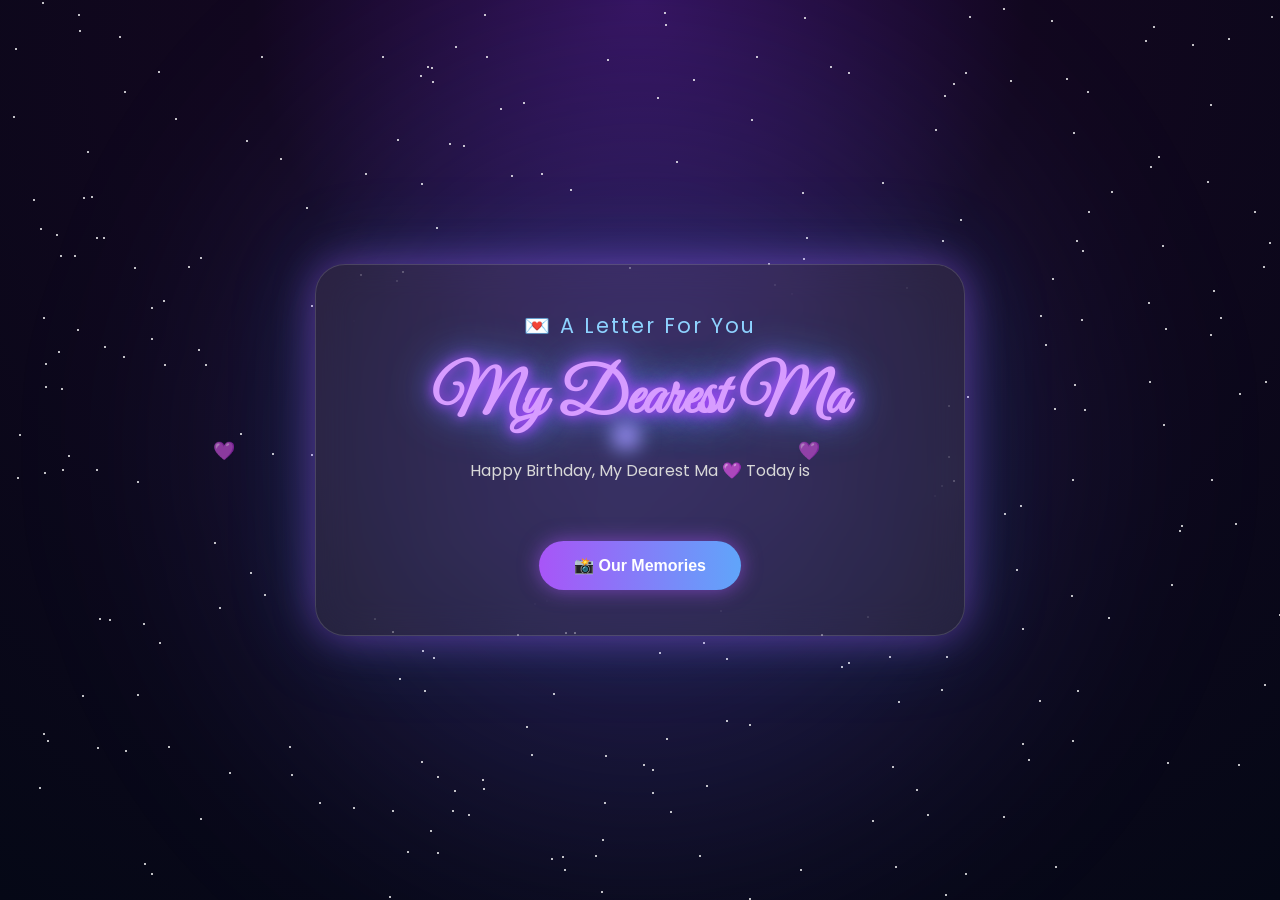
<file: letter.html>
<!DOCTYPE html>
<html lang="en">
<head>
<meta charset="UTF-8">
<meta name="viewport" content="width=device-width, initial-scale=1.0">

<title>Letter 💜</title>

<link rel="preconnect" href="https://fonts.googleapis.com">
<link rel="preconnect" href="https://fonts.gstatic.com" crossorigin>

<link href="https://fonts.googleapis.com/css2?family=Great+Vibes&family=Poppins:wght@300;400;600&display=swap" rel="stylesheet">

<link rel="stylesheet" href="css/main.css">
<link rel="stylesheet" href="css/animations.css">
</head>

<body>

<div id="stars"></div>
<div id="shooting-stars"></div>

<main class="hero">

<div class="glass-card">

<h3>💌 A Letter For You</h3>

<h1>My Dearest Ma</h1>

<p id="letterText">

Coming Soon...

</p>

<button id="nextPage">

 📸 Our Memories

</button>

</div>

</main>

<script src="js/config.js"></script>
<script src="js/app.js"></script>

<div id="cursorGlow"></div>

</body>
</html>
</file>
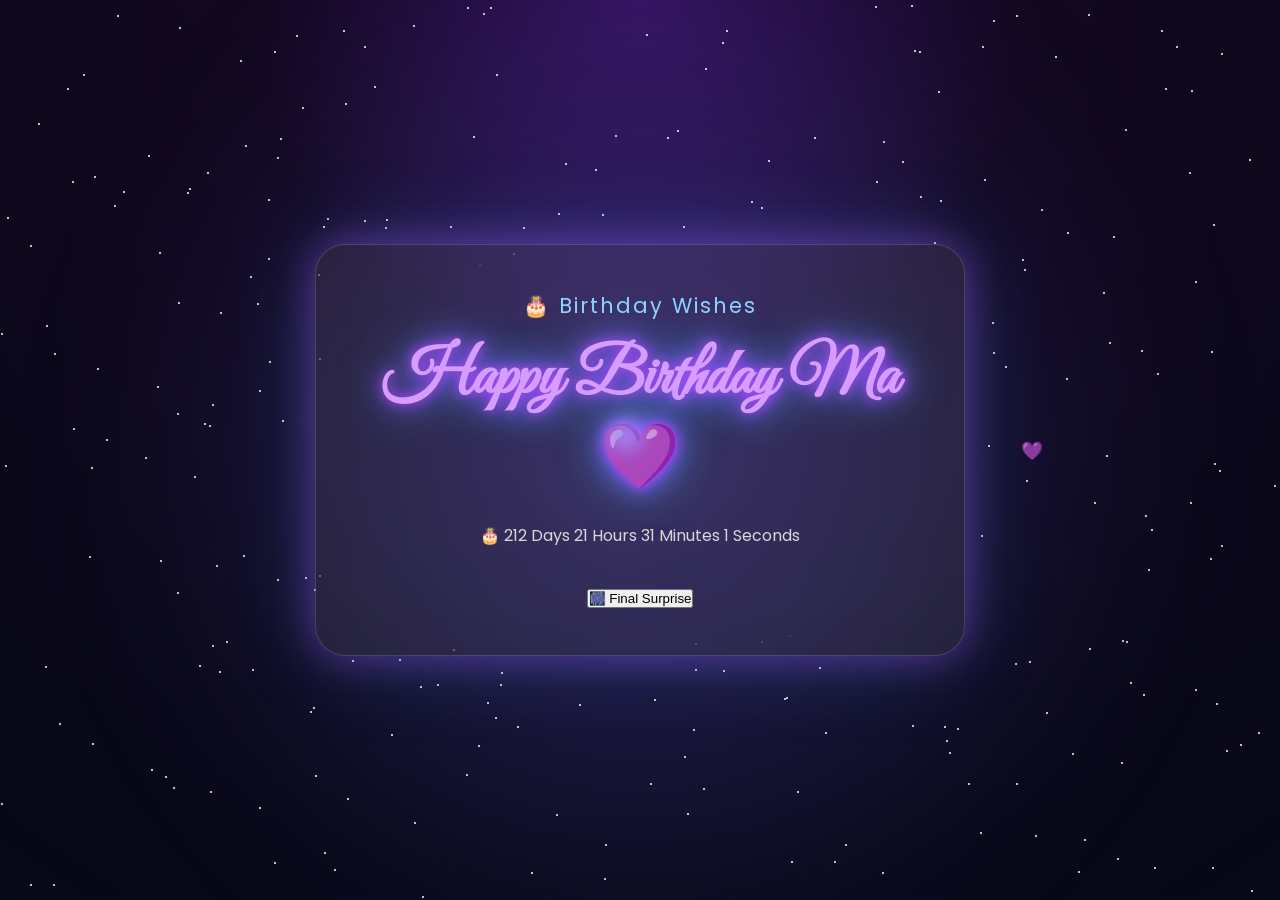
<file: wishes.html>
<!DOCTYPE html>
<html lang="en">

<head>
<meta charset="UTF-8">
<meta name="viewport" content="width=device-width, initial-scale=1.0">

<title>Birthday Wishes 💜</title>

<link rel="preconnect" href="https://fonts.googleapis.com">
<link rel="preconnect" href="https://fonts.gstatic.com" crossorigin>

<link href="https://fonts.googleapis.com/css2?family=Great+Vibes&family=Poppins:wght@300;400;600&display=swap" rel="stylesheet">

<link rel="stylesheet" href="css/main.css">
<link rel="stylesheet" href="css/animations.css">

</head>

<body>

<div id="stars"></div>
<div id="shooting-stars"></div>

<main class="hero">

<div class="glass-card">

<h3>🎂 Birthday Wishes</h3>

<h1>Happy Birthday Ma 💜</h1>

<p id="countdown">
Loading Countdown...
</p>

<button id="finalPage">
🎆 Final Surprise
</button>

</div>

</main>

<script src="js/config.js"></script>
<script src="js/app.js"></script>

<div id="cursorGlow"></div>

</body>

</html>
</file>
<file: css/main.css>
/* ==========================================
   Happy Birthday Ma 💜
   Main Style
========================================== */

*{
    margin:0;
    padding:0;
    box-sizing:border-box;
}

html{
    scroll-behavior:smooth;
}

body{
    font-family:'Poppins',sans-serif;
    color:white;
    overflow-x:hidden;
    min-height:100vh;

    background:
    radial-gradient(circle at top,#34105c 0%,#12071f 35%,#050816 100%);

    display:flex;
    justify-content:center;
    align-items:center;
}

/* ---------- Background ---------- */

#stars,
#shooting-stars{
    position:fixed;
    inset:0;
    pointer-events:none;
}

.hero{
    width:100%;
    min-height:100vh;

    display:flex;
    justify-content:center;
    align-items:center;

    padding:30px;
}

/* ---------- Glass Card ---------- */

.glass-card{

    width:95%;
    max-width:650px;

    text-align:center;

    padding:45px 30px;

    border-radius:30px;

    background:rgba(255,255,255,.08);

    backdrop-filter:blur(18px);

    border:1px solid rgba(255,255,255,.15);

    box-shadow:

    0 0 40px rgba(163,84,255,.45),

    0 0 90px rgba(63,187,255,.18);

}/* ==========================================
   TEXT
========================================== */

.glass-card h3{
    color:#8fd3ff;
    font-size:1.3rem;
    font-weight:400;
    letter-spacing:2px;
}

.glass-card h1{
    margin:18px 0;
    font-family:'Great Vibes',cursive;
    font-size:4rem;
    color:#d79cff;
    text-shadow:
        0 0 12px #b04dff,
        0 0 25px #8b3dff,
        0 0 45px #4db8ff;
}

.glass-card h2{
    color:#ffffff;
    font-size:1.5rem;
    font-weight:500;
    margin-bottom:20px;
}

.glass-card p{
    color:#d8d8d8;
    line-height:1.8;
    font-size:1rem;
    margin-bottom:35px;
}

/* ==========================================
   BUTTON
========================================== */

#openGift{
    padding:16px 38px;
    border:none;
    border-radius:50px;
    cursor:pointer;

    font-size:1rem;
    font-weight:600;

    color:white;

    background:linear-gradient(90deg,#8b3dff,#49bfff);

    box-shadow:
        0 0 20px rgba(139,61,255,.7),
        0 0 40px rgba(73,191,255,.4);

    transition:.35s;
}

#openGift:hover{
    transform:translateY(-4px) scale(1.05);

    box-shadow:
        0 0 25px rgba(139,61,255,.9),
        0 0 60px rgba(73,191,255,.7);
}

/* ==========================================
   MUSIC BUTTON
========================================== */

#musicBtn{

    position:fixed;

    right:20px;

    bottom:20px;

    width:60px;
    height:60px;

    border:none;

    border-radius:50%;

    cursor:pointer;

    color:white;

    font-size:24px;

    background:#8b3dff;

    box-shadow:
        0 0 20px rgba(139,61,255,.8);

    transition:.3s;
}

#musicBtn:hover{

    transform:scale(1.1);

    box-shadow:
        0 0 30px #49bfff;
}/* ==========================================
   RESPONSIVE
========================================== */

@media (max-width:768px){

    .glass-card{
        padding:35px 22px;
        border-radius:24px;
    }

    .glass-card h1{
        font-size:3rem;
    }

    .glass-card h2{
        font-size:1.2rem;
    }

    .glass-card h3{
        font-size:1rem;
    }

    .glass-card p{
        font-size:.95rem;
    }

    #openGift{
        width:100%;
        padding:15px;
    }

}

@media (max-width:480px){

    .glass-card h1{
        font-size:2.4rem;
    }

    .glass-card{
        padding:28px 18px;
    }

    #musicBtn{
        width:55px;
        height:55px;
        font-size:22px;
    }

}

/* ==========================================
   GLOW ANIMATION
========================================== */

.glass-card{

    animation:glow 4s ease-in-out infinite;

}

@keyframes glow{

    0%{
        box-shadow:
        0 0 30px rgba(176,77,255,.45),
        0 0 60px rgba(73,191,255,.15);
    }

    50%{
        box-shadow:
        0 0 45px rgba(176,77,255,.75),
        0 0 90px rgba(73,191,255,.35);
    }

    100%{
        box-shadow:
        0 0 30px rgba(176,77,255,.45),
        0 0 60px rgba(73,191,255,.15);
    }

}
/* ===========================
   Gallery
=========================== */

.gallery{
    display:grid;
    grid-template-columns:repeat(auto-fit,minmax(130px,1fr));
    gap:15px;
    margin:30px 0;
}

.gallery img{
    width:100%;
    aspect-ratio:1/1;
    object-fit:cover;
    border-radius:18px;
    border:2px solid rgba(168,85,247,.4);
    box-shadow:
        0 0 15px rgba(168,85,247,.35);
    transition:.35s ease;
    cursor:pointer;
}

.gallery img:hover{
    transform:scale(1.08) rotate(2deg);
    box-shadow:
        0 0 25px rgba(96,165,250,.7),
        0 0 40px rgba(168,85,247,.7);
}

#nextPage{
    margin-top:20px;
    padding:15px 35px;
    border:none;
    border-radius:50px;
    cursor:pointer;
    color:#fff;
    font-size:1rem;
    font-weight:600;
    background:linear-gradient(90deg,#a855f7,#60a5fa);
    box-shadow:0 0 20px rgba(168,85,247,.6);
    transition:.3s;
}

#nextPage:hover{
    transform:translateY(-3px);
    box-shadow:0 0 35px rgba(96,165,250,.8);
}
/* Final Photo */

/* ===============================
   Heart Photo
=============================== */

.heart-photo{
    width:260px;
    height:235px;
    margin:35px auto;
    overflow:hidden;

    clip-path:polygon(
    50% 100%,
    0% 45%,
    20% 15%,
    50% 0%,
    80% 15%,
    100% 45%
    );

    border:4px solid #c86cff;

    box-shadow:
        0 0 25px #b84dff,
        0 0 60px #66ccff;

    animation:heartGlow 2s ease-in-out infinite alternate;
}

.heart-photo img{

    width:100%;
    height:100%;
    object-fit:cover;

}

@keyframes heartGlow{

    from{

        transform:scale(1);

        box-shadow:
        0 0 20px #b84dff;

    }

    to{

        transform:scale(1.05);

        box-shadow:
        0 0 40px #66ccff,
        0 0 80px #b84dff;

    }

}
/* ===============================
   Photo Lightbox
=============================== */

.lightbox{
    position:fixed;
    inset:0;
    background:rgba(0,0,0,.92);
    display:none;
    justify-content:center;
    align-items:center;
    z-index:99999;
    backdrop-filter:blur(10px);
}

.lightbox.active{
    display:flex;
}

.lightbox img{
    width:90%;
    max-width:700px;
    max-height:90vh;
    object-fit:contain;
    border-radius:20px;
    border:3px solid #b84dff;
    box-shadow:
        0 0 30px #b84dff,
        0 0 60px #66ccff;
    animation:zoomPhoto .35s ease;
}

@keyframes zoomPhoto{

    from{
        transform:scale(.7);
        opacity:0;
    }

    to{
        transform:scale(1);
        opacity:1;
    }

}
/* ===============================
   Page Transition
=============================== */

body{
    opacity:0;
    transition:opacity .5s ease;
}

body.loaded{
    opacity:1;
}

body.fade-out{
    opacity:0;
}
/* ===============================
   Mouse Glow
=============================== */

#cursorGlow{
    position:fixed;
    width:28px;
    height:28px;
    border-radius:50%;
    pointer-events:none;
    background:radial-gradient(circle,#c86cff,#66ccff);
    filter:blur(10px);
    z-index:999999;
    transform:translate(-50%,-50%);
}
/* ===============================
   Loading Screen
=============================== */

#loader{
    position:fixed;
    inset:0;
    background:#050510;
    display:flex;
    justify-content:center;
    align-items:center;
    flex-direction:column;
    z-index:999999;
    transition:opacity .8s ease;
}

.loader-heart{
    font-size:70px;
    animation:pulse 1s infinite;
}

.loader-text{
    margin-top:20px;
    color:#fff;
    font-size:18px;
    letter-spacing:2px;
}

.loader-hide{
    opacity:0;
    pointer-events:none;
}

@keyframes pulse{

    0%{
        transform:scale(1);
    }

    50%{
        transform:scale(1.2);
    }

    100%{
        transform:scale(1);
    }

}
/* ===============================
   Birthday Cake
=============================== */

.birthday-cake{
    margin:35px auto;
    text-align:center;
    cursor:pointer;
}

.cake-body{
    width:180px;
    height:90px;
    margin:auto;
    border-radius:18px;
    background:linear-gradient(#ffb3d9,#ff66b3);
    box-shadow:
        0 0 25px #ff66cc,
        0 0 45px #b84dff;
}

.cake-top{
    width:200px;
    height:30px;
    margin:auto;
    border-radius:20px;
    background:#ffe6f2;
    position:relative;
}

.candle{
    width:12px;
    height:40px;
    background:white;
    position:absolute;
    left:50%;
    transform:translateX(-50%);
    top:-38px;
}

.flame{
    width:18px;
    height:18px;
    background:gold;
    border-radius:50%;
    margin:auto;
    margin-top:-12px;
    box-shadow:0 0 20px orange;
    animation:flicker .25s infinite alternate;
}

.cake-text{
    margin-top:15px;
    color:#fff;
    font-size:18px;
}

@keyframes flicker{

    from{
        transform:scale(1);
        opacity:.8;
    }

    to{
        transform:scale(1.25);
        opacity:1;
    }

}
/* ===============================
   Start Screen
=============================== */

#startScreen{
    position:fixed;
    inset:0;
    display:flex;
    justify-content:center;
    align-items:center;
    text-align:center;
    background:#090014;
    z-index:99999;
    transition:opacity .8s;
}

#startScreen.hide{
    opacity:0;
    visibility:hidden;
    pointer-events:none;
}

.start-content h1{
    color:#d8b4fe;
    font-size:2rem;
    margin-bottom:20px;
}

.start-content p{
    color:white;
    margin-bottom:20px;
}

.start-content span{
    color:#f9a8d4;
    animation:pulse 1.5s infinite;
}
</file>
<file: css/animations.css>
/* ==========================================
   Happy Birthday Ma 💜
   Animations.css
========================================== */

/* Fade In */

@keyframes fadeUp{

    from{
        opacity:0;
        transform:translateY(40px);
    }

    to{
        opacity:1;
        transform:translateY(0);
    }

}

.hero{

    animation:fadeUp 1.2s ease;

}

/* Floating */

@keyframes floating{

    0%{
        transform:translateY(0px);
    }

    50%{
        transform:translateY(-10px);
    }

    100%{
        transform:translateY(0px);
    }

}

.glass-card{

    animation:
    fadeUp 1.2s ease,
    floating 5s ease-in-out infinite;

}/* ==========================================
   Twinkling Stars
========================================== */

.star{
    position:absolute;
    width:2px;
    height:2px;
    border-radius:50%;
    background:#ffffff;
    animation:twinkle 3s infinite ease-in-out;
}

@keyframes twinkle{

    0%,100%{
        opacity:.2;
        transform:scale(.8);
    }

    50%{
        opacity:1;
        transform:scale(1.6);
        box-shadow:
        0 0 10px #4cc9ff,
        0 0 18px #b026ff;
    }

}

/* ==========================================
   Shooting Stars
========================================== */

.shooting-star{

    position:absolute;

    width:140px;
    height:2px;

    background:
    linear-gradient(
    90deg,
    white,
    #4cc9ff,
    transparent);

    border-radius:999px;

    animation:shoot 4s linear infinite;

    opacity:0;

}

@keyframes shoot{

    0%{
        transform:
        translate(-200px,-100px)
        rotate(25deg);
        opacity:0;
    }

    10%{
        opacity:1;
    }

    70%{
        opacity:1;
    }

    100%{
        transform:
        translate(1600px,800px)
        rotate(25deg);
        opacity:0;
    }

}

/* ==========================================
   Sparkle
========================================== */

.sparkle{

    animation:
    sparkle 2.5s infinite;

}

@keyframes sparkle{

    0%,100%{
        filter:brightness(1);
    }

    50%{
        filter:brightness(1.8);
    }

}/* ==========================================
   Floating Hearts
========================================== */

.heart{

    position:absolute;

    font-size:18px;

    color:#ff7be5;

    pointer-events:none;

    opacity:.8;

    animation:heartFloat 8s linear infinite;

}

@keyframes heartFloat{

    0%{
        transform:
        translateY(100vh)
        scale(.6);
        opacity:0;
    }

    10%{
        opacity:1;
    }

    100%{
        transform:
        translateY(-120vh)
        scale(1.3);
        opacity:0;
    }

}

/* ==========================================
   Aurora Glow
========================================== */

body::before{

    content:"";

    position:fixed;

    inset:-20%;

    background:
    radial-gradient(circle,#7a2cff33,transparent 45%),
    radial-gradient(circle,#4cc9ff22,transparent 50%);

    filter:blur(80px);

    animation:auroraMove 18s ease-in-out infinite;

    z-index:-2;

}

@keyframes auroraMove{

    0%{
        transform:translate(-8%,-5%) scale(1);
    }

    50%{
        transform:translate(8%,5%) scale(1.2);
    }

    100%{
        transform:translate(-8%,-5%) scale(1);
    }

}

/* ==========================================
   Neon Pulse
========================================== */

.neon{

    animation:neonPulse 2.5s ease-in-out infinite;

}

@keyframes neonPulse{

    0%,100%{

        text-shadow:
        0 0 10px #b026ff,
        0 0 20px #4cc9ff;

    }

    50%{

        text-shadow:
        0 0 18px #ff6bff,
        0 0 40px #4cc9ff,
        0 0 70px #b026ff;

    }

}
/* ===============================
   Confetti
=============================== */

.confetti{
    position:fixed;
    top:-20px;
    width:10px;
    height:18px;
    border-radius:3px;
    pointer-events:none;
    z-index:9999;
    animation:confettiFall linear forwards;
}

@keyframes confettiFall{
    from{
        transform:translateY(-20px) rotate(0deg);
        opacity:1;
    }

    to{
        transform:translateY(110vh) rotate(720deg);
        opacity:0;
    }
}
/* ===============================
   Heart Rain
=============================== */

.heart-rain{
    position:fixed;
    top:-30px;
    font-size:22px;
    pointer-events:none;
    z-index:9998;
    animation:heartFall linear forwards;
}

@keyframes heartFall{

    from{
        transform:translateY(-30px) rotate(0deg);
        opacity:1;
    }

    to{
        transform:translateY(110vh) rotate(360deg);
        opacity:0;
    }

}
</file>
